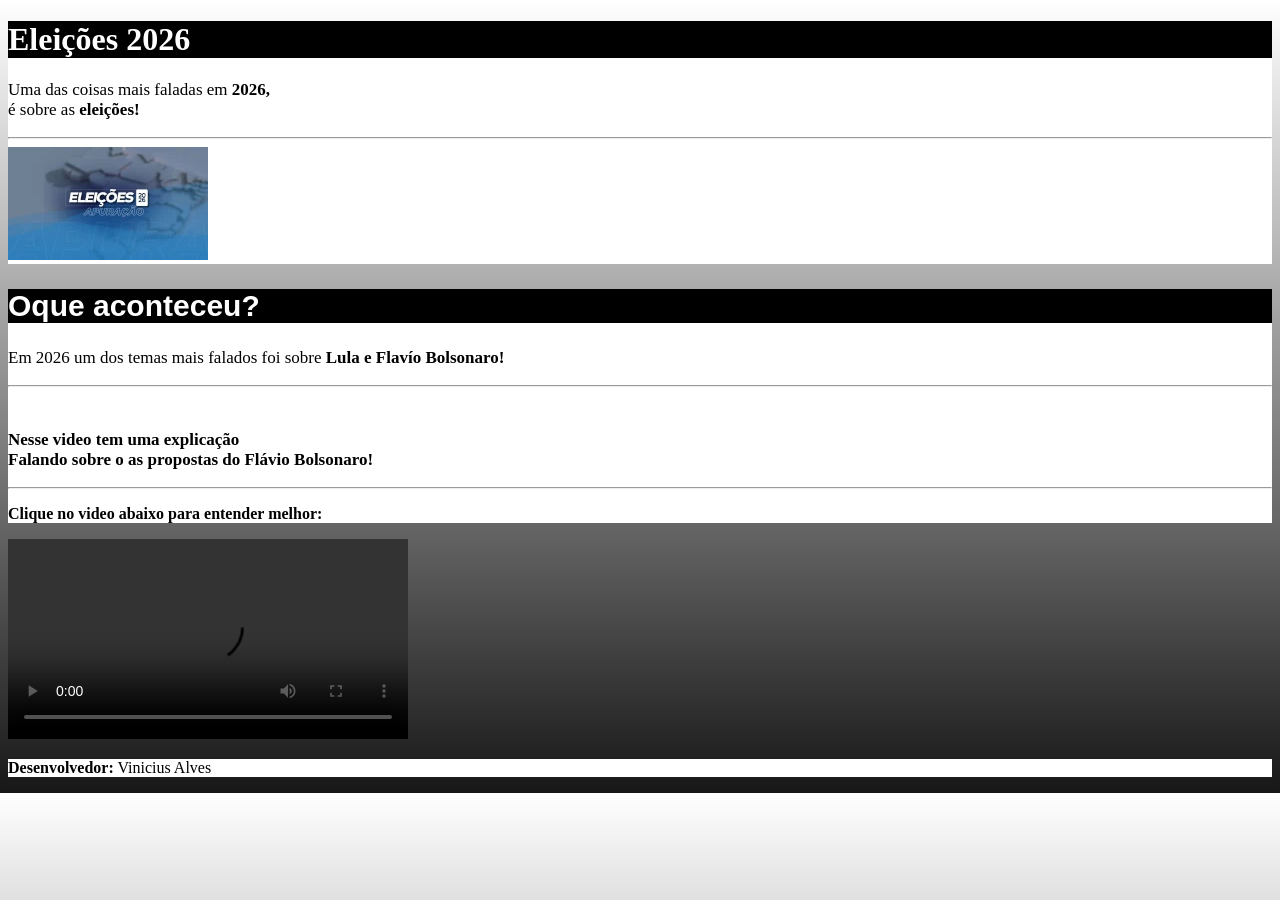
<file: index.html>
<!DOCTYPE html>
<html lang="pt-br">
<head>
    <meta charset="UTF-8">
    <meta name="viewport" content="width=device-width, initial-scale=1.0">

    <title>Eleições 2026</title>
    <link rel="stylesheet" href="programa.css">
   
</head>
<body>
    <header>
        
        <h1> Eleições 2026</h1>
    
    <p class="p1"> Uma das coisas mais faladas em<strong> 2026,</strong><br> é sobre as <strong>eleições!</strong> </p>
    <hr>
    <img src="imagens/TH-PORTAL-IMAGEM-72.webp" alt="">    
    
    </header>

  <main>

<h2>Oque aconteceu?</h2>
    <p class="p2">Em 2026 um dos temas mais falados foi sobre  <strong>Lula e Flavío Bolsonaro!</strong></p>
    <hr>
    <br>
    <p class="p3"><strong>Nesse video tem uma explicação<br>
    Falando sobre o as propostas do Flávio Bolsonaro!</strong></p>
    <hr>
    <p><b>Clique no video abaixo para entender melhor:</b></p>

  </main>


<section>
    
    <video src="videos/WhatsApp Video 2026-10-31 at 15.12.15.mp4"
    controls
    width="400"
    height="200">
    
    </video>

</section>
    
<footer>

    <p><strong>Desenvolvedor:</strong> Vinicius Alves</p>

</footer>
   
</main>
</body>
</html>
</file>
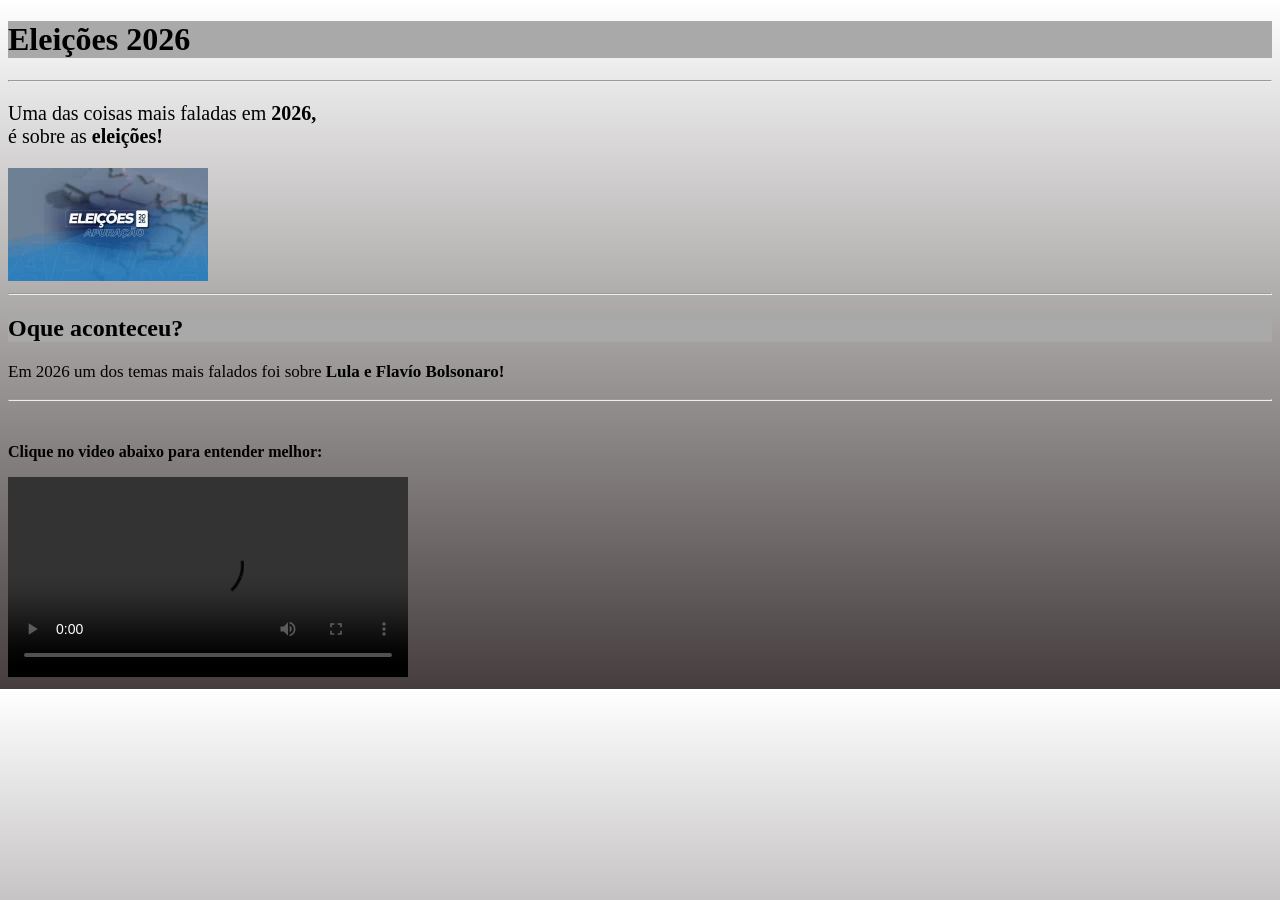
<file: Eleições26/index.html>
<!DOCTYPE html>
<html lang="pt-br">
<head>
    <meta charset="UTF-8">
    <meta name="viewport" content="width=device-width, initial-scale=1.0">

    <title>Eleições 2026</title>
    <link rel="stylesheet" href="programa.css">
   
</head>
<body>
    <h1> Eleições 2026</h1>
    <hr>
    <p style="font-size: 20px ;">Uma das coisas mais faladas em<strong> 2026,</strong><br> é sobre as <strong>eleições!</strong> </p>
    <img src="imagens/TH-PORTAL-IMAGEM-72.webp" alt="">
    <hr>
    <h2>Oque aconteceu?</h2>
    <p style="font-size: 17px;">Em 2026 um dos temas mais falados foi sobre  <strong>Lula e Flavío Bolsonaro!</strong></p>
    <hr>
    <br>
    <p><b>Clique no video abaixo para entender melhor:</b></p>
    <video src="videos/WhatsApp Video 2026-10-31 at 15.12.15.mp4"
    controls
    width="400"
    height="200">
    
    </video>
</body>
</html>
</file>
<file: programa.css>
body {

        background-image: linear-gradient(to bottom, white,  rgb(24, 23, 23) );
        }

    
footer{
   background-color: white;

}

        header{
         background-color: white;
        }
        main{
         background-color: white;

        }
   h1 
   {background-color: black;
   color: white;
   
   }

    



body
{
   h2{font-size: 30px;
font-family: sans-serif;
background-color: black;
color: white;}
   }

   

   .p1{font-size: 17px;}
   .p2{font-size: 17px;}
   .p3{font-size: 17px;}
</file>
<file: Eleições26/programa.css>
body {

        background-image: linear-gradient(to bottom, white,  rgb(70, 62, 62) );
        }

    
main { background-color: black;
    border-radius: 10px;
    box-shadow: 10px 10px 10px  black
    


}
body{
   h1 
   {background-color: darkgray;}
    
h2
{ background-color: darkgray;}

}
</file>
